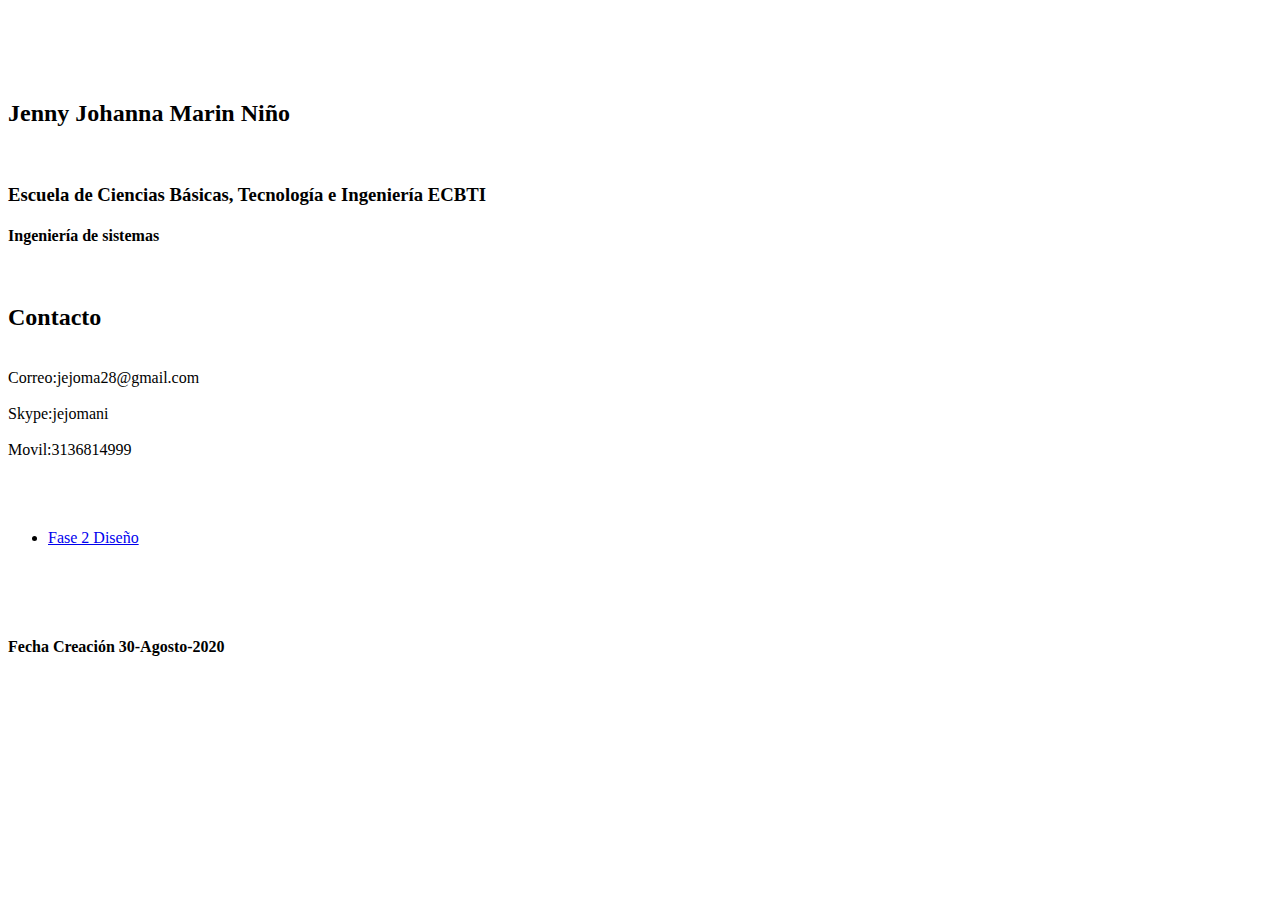
<file: Index.html>
<!DOCTYPE html>
<html lang="en">
	<head>
    	<meta charset="UTF-8">
    	<meta http-equiv="X-UA-Compatible" content="ie=edge">
    	<title>DiseñoWeb</title>
	</head>
 <body>
   <Header>
      <main>
         <div class="text">
            <h2>Jenny Johanna Marin Niño</h2>
            <h3>Escuela de Ciencias Básicas, Tecnología e Ingeniería ECBTI</h3>
			<h4>Ingeniería de sistemas</h4>
            <h2>Contacto</h2>
              <li>Correo:jejoma28@gmail.com</li>
              <li>Skype:jejomani</li>
               <li>Movil:3136814999</li>
            </div>
         </main>
     </Header>
	 <nav>
	  <ul class="menu">
		 <li><a href="planing.html">Fase 2 Diseño</li></a>
	  </ul>
     </nav>
     <footer>
         <div>
           <h4>Fecha Creación 30-Agosto-2020</h2> 
         </div>
      </footer>
    </div>
  </body>
</html>
</file>
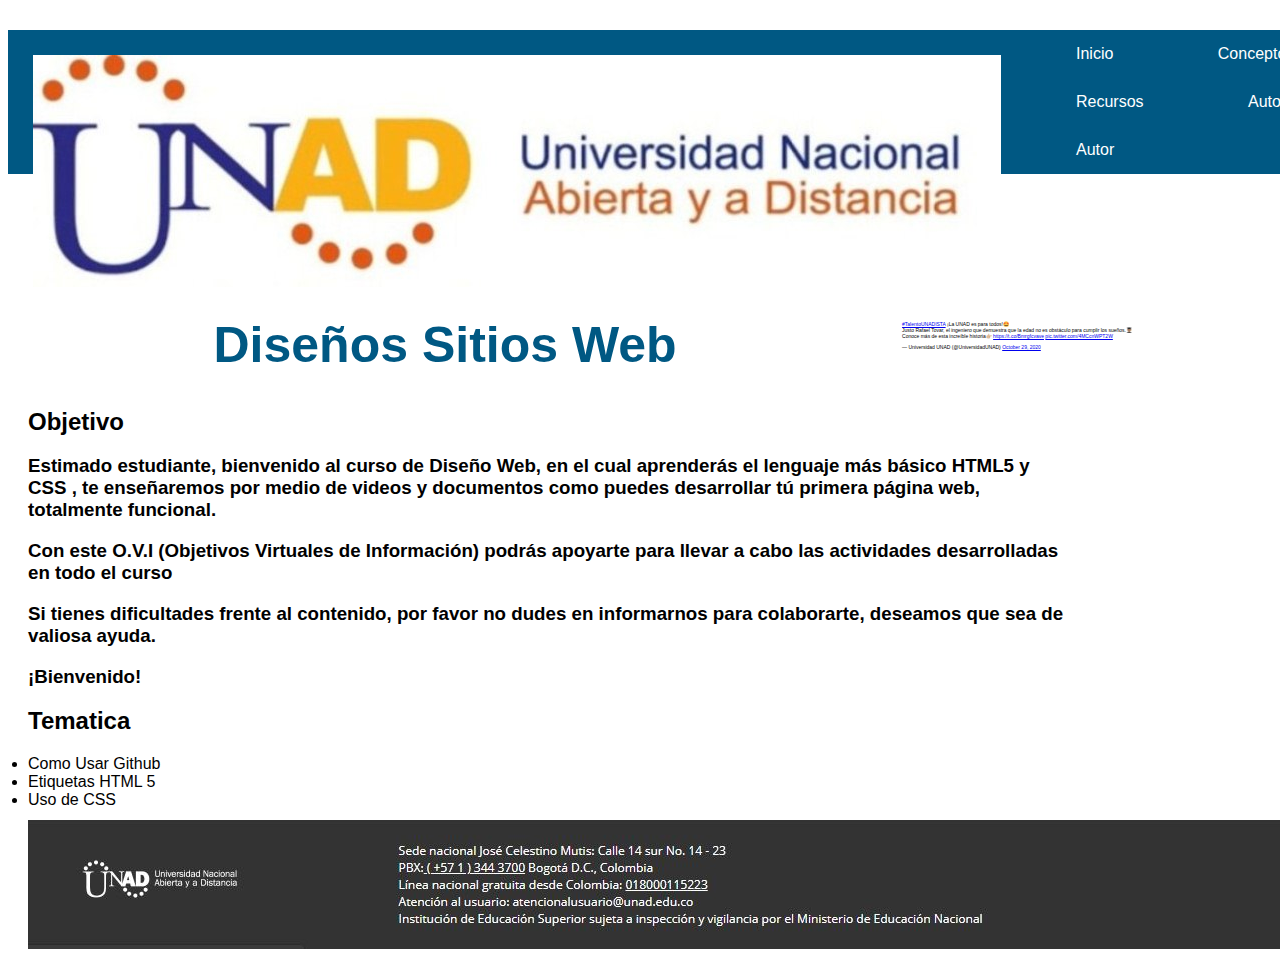
<file: index.html>
<!DOCTYPE html>
<html lang="es">
<head>
    <meta charset="UTF-8">
    <meta name="description" content="Actividad Curso Diseño">
    <meta name="keywords" content="HTML, CSS, Diseño Web">
    <meta name="author" content="Jenny Marin">
    <meta name="viewport" content="width=device-width, initial-scale=1.0">
    <title>OVI</title>
    <link rel="stylesheet" href="css/main.css">
</head>
<body>
    <div id="main-container"> 
        <header>
            <div id="logo"> 
                <a href="#"><img src="img/logo_unad.jpg"/> </a>
            </div>
            <nav class="navegacion">
                <ul class="menu">
                    <li><a href="inicio.html">Inicio</a></li>
                    <li><a href="conceptos.html">Conceptos</a>
                    <ul class="submenu">
                        <li><a href="conceptos2.html">Conceptos2</a></li>
                    </ul>
                    </li>
                    <li><a href="recursos.html">Recursos</a>
                    <ul class="submenu">
                        <li><a href="recursos2.html">Recursos2</a></li>
                    </ul>
                    </li>
                    <li><a href="autoevaluacion.html">Autoevaluación</a>
                    <ul class="submenu">
                        <li><a href="autoevaluacion2.html">Autoevaluación2</a></li>
                        <li><a href="EvaluacionSitio.html">Evaluación Sitio</a></li>
                    </ul>
                    </li>
                    <li><a href="autor.html">Autor</a>
                    <ul class="submenu">
                        <li><a href="planmejoramiento.html">Plan Mejoramiento</a></li> 
                    </ul>
                    </li>
                </ul>
            </nav>
            <aside>
                <blockquote class="twitter-tweet"><p lang="es" dir="ltr"><a href="https://twitter.com/hashtag/TalentoUNADISTA?src=hash&amp;ref_src=twsrc%5Etfw">#TalentoUNADISTA</a> ¡La UNAD es para todos!🤩<br>Justo Rafael Tovar, el ingeniero que demuestra que la edad no es obstáculo para cumplir los sueños.👨🏽‍🎓<br>Conoce más de esta increíble historia👉🏼 <a href="https://t.co/Bmrgfcvave">https://t.co/Bmrgfcvave</a> <a href="https://t.co/4MCcnWPT2W">pic.twitter.com/4MCcnWPT2W</a></p>&mdash; Universidad UNAD (@UniversidadUNAD) <a href="https://twitter.com/UniversidadUNAD/status/1321864398533787648?ref_src=twsrc%5Etfw">October 29, 2020</a></blockquote> <script async src="https://platform.twitter.com/widgets.js" charset="utf-8"></script>
            </aside>
            <main>
                <div class="text">
                    <h1>Diseños Sitios Web</h1>
                    <h2>Objetivo</h2>
                    <h3>Estimado estudiante, bienvenido al curso de Diseño Web, en el cual aprenderás el lenguaje más 
                        básico HTML5 y CSS , te enseñaremos por medio de videos y documentos como puedes desarrollar tú primera página web, 
                        totalmente funcional.
                        <p>
                         Con este O.V.I (Objetivos Virtuales de Información) podrás apoyarte para llevar a cabo las actividades desarrolladas en todo el curso   
                        </p>
                        <p>
                        Si tienes dificultades frente al contenido, por favor no dudes en informarnos para colaborarte, deseamos que sea de valiosa ayuda. 
                        </p>
                        <P>¡Bienvenido!</P>
                    </h3>
                    <h2>Tematica</h2>
                        <li>Como Usar Github</li>
                        <li>Etiquetas HTML 5</li>
                        <li>Uso de CSS</li>
                </div>
            </main>
        </header>
    </div>
    <footer>
        <div class="pie">
            <img src="img/piepag.jpg"/>
        </div>
    </footer>
</body>
</html>
</file>
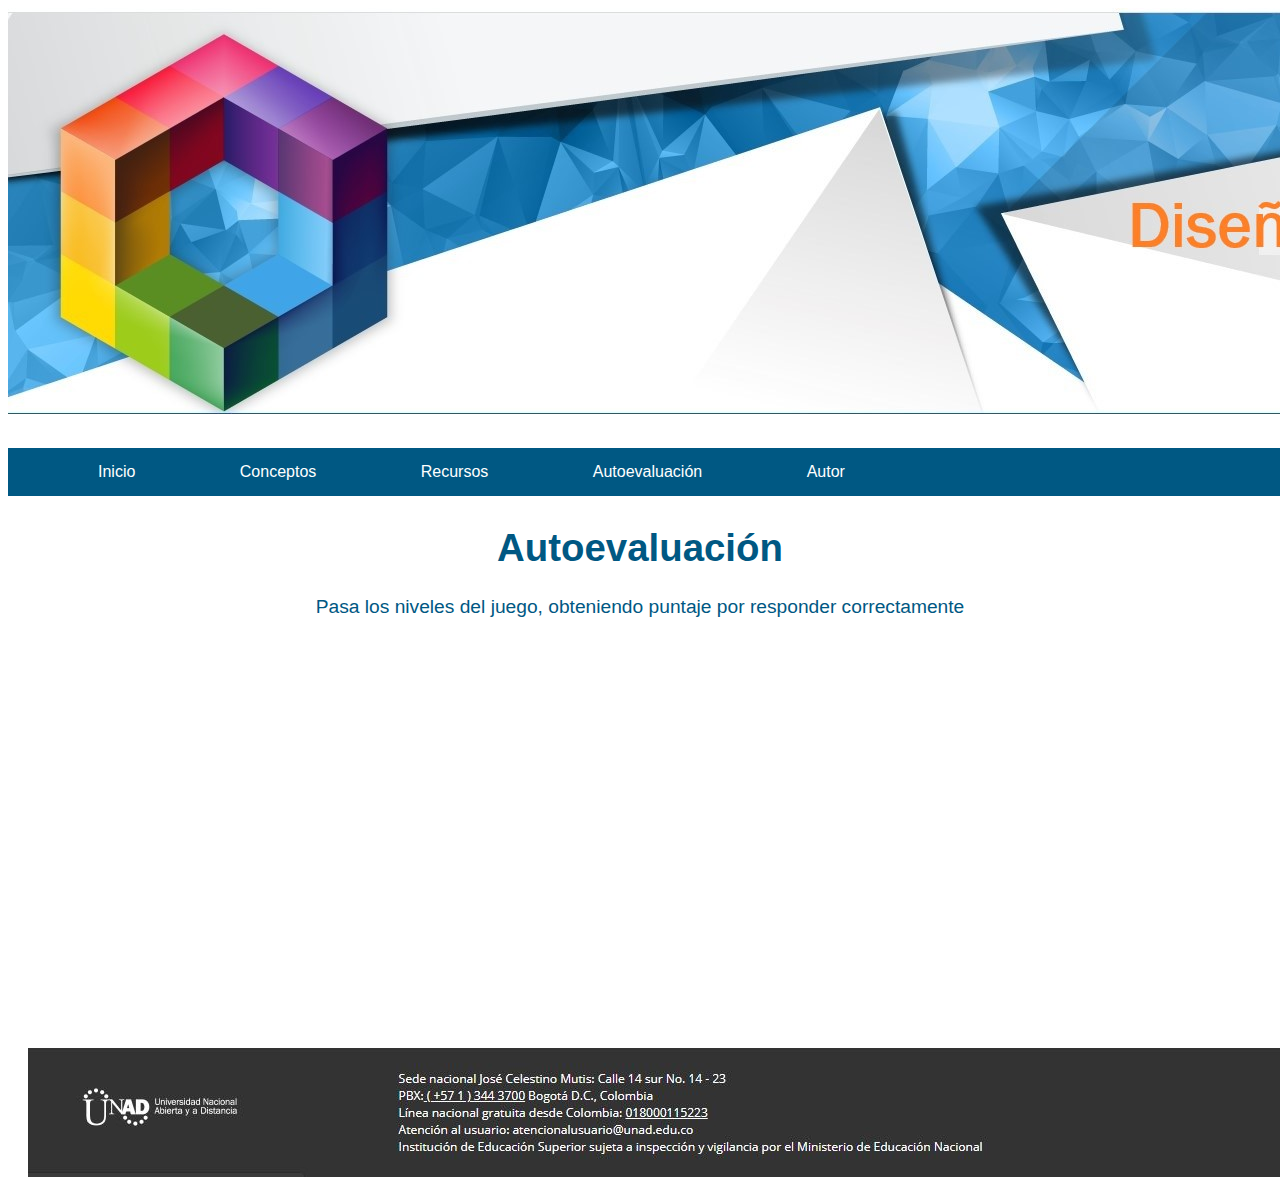
<file: autoevaluacion.html>
<!DOCTYPE html>
<html lang="en">
    <head>
        <meta charset="UTF-8">
        <meta name="description" content="Actividad Curso Diseño">
        <meta name="keywords" content="HTML, CSS, Diseño Web">
        <meta name="author" content="Jenny Marin">
        <meta name="viewport" content="width=device-width, initial-scale=1.0">
        <title>OVI</title>
        <link rel="stylesheet" href="css/main.css">
    </head>
<body>
    <header>
        <div class="fond"> 
            <a href="#"><img src="img/Imagen.jpg"/> </a>
        </div>
        <nav class="navegacion">
            <ul class="menu">
                <li><a href="inicio.html">Inicio</a></li>
                <li><a href="conceptos.html">Conceptos</a>
                <ul class="submenu">
                    <li><a href="conceptos2.html">Conceptos2</a></li>
                </ul>
                </li>
                <li><a href="recursos.html">Recursos</a>
                <ul class="submenu">
                    <li><a href="recursos2.html">Recursos2</a></li>
                </ul>
                </li>
                <li><a href="autoevaluacion.html">Autoevaluación</a>
                <ul class="submenu">
                    <li><a href="autoevaluacion2.html">Autoevaluación2</a></li>
                    <li><a href="EvaluacionSitio.html">Evaluación Sitio</a></li>
                </ul> 
                </li>
                <li><a href="autor.html">Autor</a>
                    <ul class="submenu">
                        <li><a href="planmejoramiento.html">Plan Mejoramiento</a></li> 
                    </ul>
                </li>
            </ul>
        </nav>
    <div class="titulo"> 
        <h1 > Autoevaluación </h1> 
        <p>Pasa los niveles del juego, obteniendo puntaje por responder correctamente</p>
   </div>
   <div class="container-wrapper-genially" style="position: relative; min-height: 400px; max-width: 100%;">
    <video class="loader-genially" autoplay="autoplay" loop="loop" playsinline="playsInline" muted="muted" style="position: absolute;top: 45%;left: 50%;transform: translate(-50%, -50%);width: 80px;height: 80px;margin-bottom: 10%">
        <source src="https://static.genial.ly/resources/panel-loader-low.mp4" type="video/mp4" />Your browser does not support the video tag.</video>
        <div id="5fc08697b9cafd0d13a0ddc6" class="genially-embed" style="margin: 0px auto; position: relative; height: auto; width: 100%;">
        </div>
    </div>
    <script>(function (d) { var js, id = "genially-embed-js", ref = d.getElementsByTagName("script")[0]; if (d.getElementById(id)) { return; } js = d.createElement("script"); js.id = id; js.async = true; js.src = "https://view.genial.ly/static/embed/embed.js"; ref.parentNode.insertBefore(js, ref); }(document));</script>
   </header>
   <footer>
    <div class="pie">
        <img src="img/piepag.jpg"/>
    </div>
</footer>
</body>
</html>
</file>
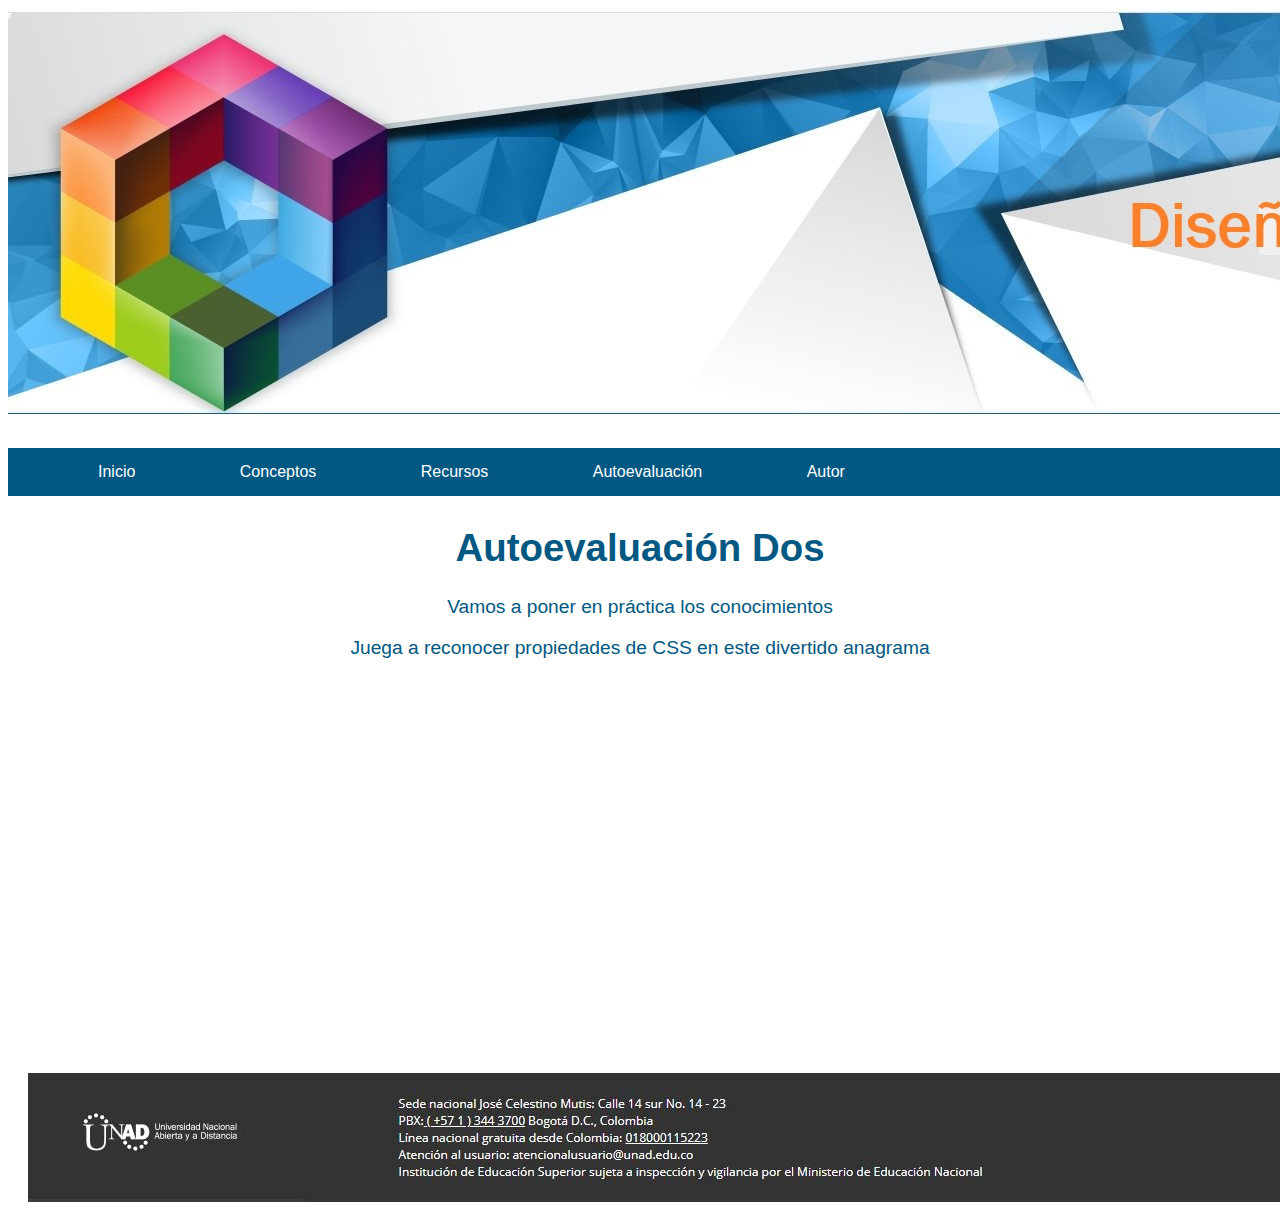
<file: autoevaluacion2.html>
<!DOCTYPE html>
<html lang="en">
    <head>
        <meta charset="UTF-8">
        <meta name="description" content="Actividad Curso Diseño">
        <meta name="keywords" content="HTML, CSS, Diseño Web">
        <meta name="author" content="Jenny Marin">
        <meta name="viewport" content="width=device-width, initial-scale=1.0">
        <title>OVI</title>
        <link rel="stylesheet" href="css/main.css">
    </head>
<body>
    <header>
        <div class="fond"> 
            <a href="#"><img src="img/Imagen.jpg"/> </a>
        </div>
        <nav class="navegacion">
            <ul class="menu">
                <li><a href="inicio.html">Inicio</a></li>
                <li><a href="conceptos.html">Conceptos</a>
                <ul class="submenu">
                    <li><a href="conceptos2.html">Conceptos2</a></li>
                </ul>
                </li>
                <li><a href="recursos.html">Recursos</a>
                <ul class="submenu">
                    <li><a href="recursos2.html">Recursos2</a></li>
                </ul>
                </li>
                <li><a href="autoevaluacion.html">Autoevaluación</a>
                <ul class="submenu">
                    <li><a href="autoevaluacion2.html">Autoevaluación2</a></li>
                    <li><a href="EvaluacionSitio.html">Evaluación Sitio</a></li>
                </ul>
                </li>
                <li><a href="autor.html">Autor</a>
                    <ul class="submenu">
                        <li><a href="planmejoramiento.html">Plan Mejoramiento</a></li> 
                    </ul>
                </li>
            </ul>
        </nav>
    <div class="titulo"> 
        <h1 > Autoevaluación Dos </h1> 
        <p>Vamos a poner en práctica los conocimientos</p>
        <p>Juega a reconocer propiedades de CSS en este divertido anagrama</p>
   </div>
   </header>
   <div class = "play">
   <iframe src="https://wordwall.net/es/embed/b47ce821804449968383ded35eb68fef?themeId=3&templateId=38" width="500" height="380" frameborder="0" allowfullscreen></iframe>
   </div>
   <footer>
    <div class="pie">
        <img src="img/piepag.jpg"/>
    </div>
</footer>
</body>
</html>
</file>
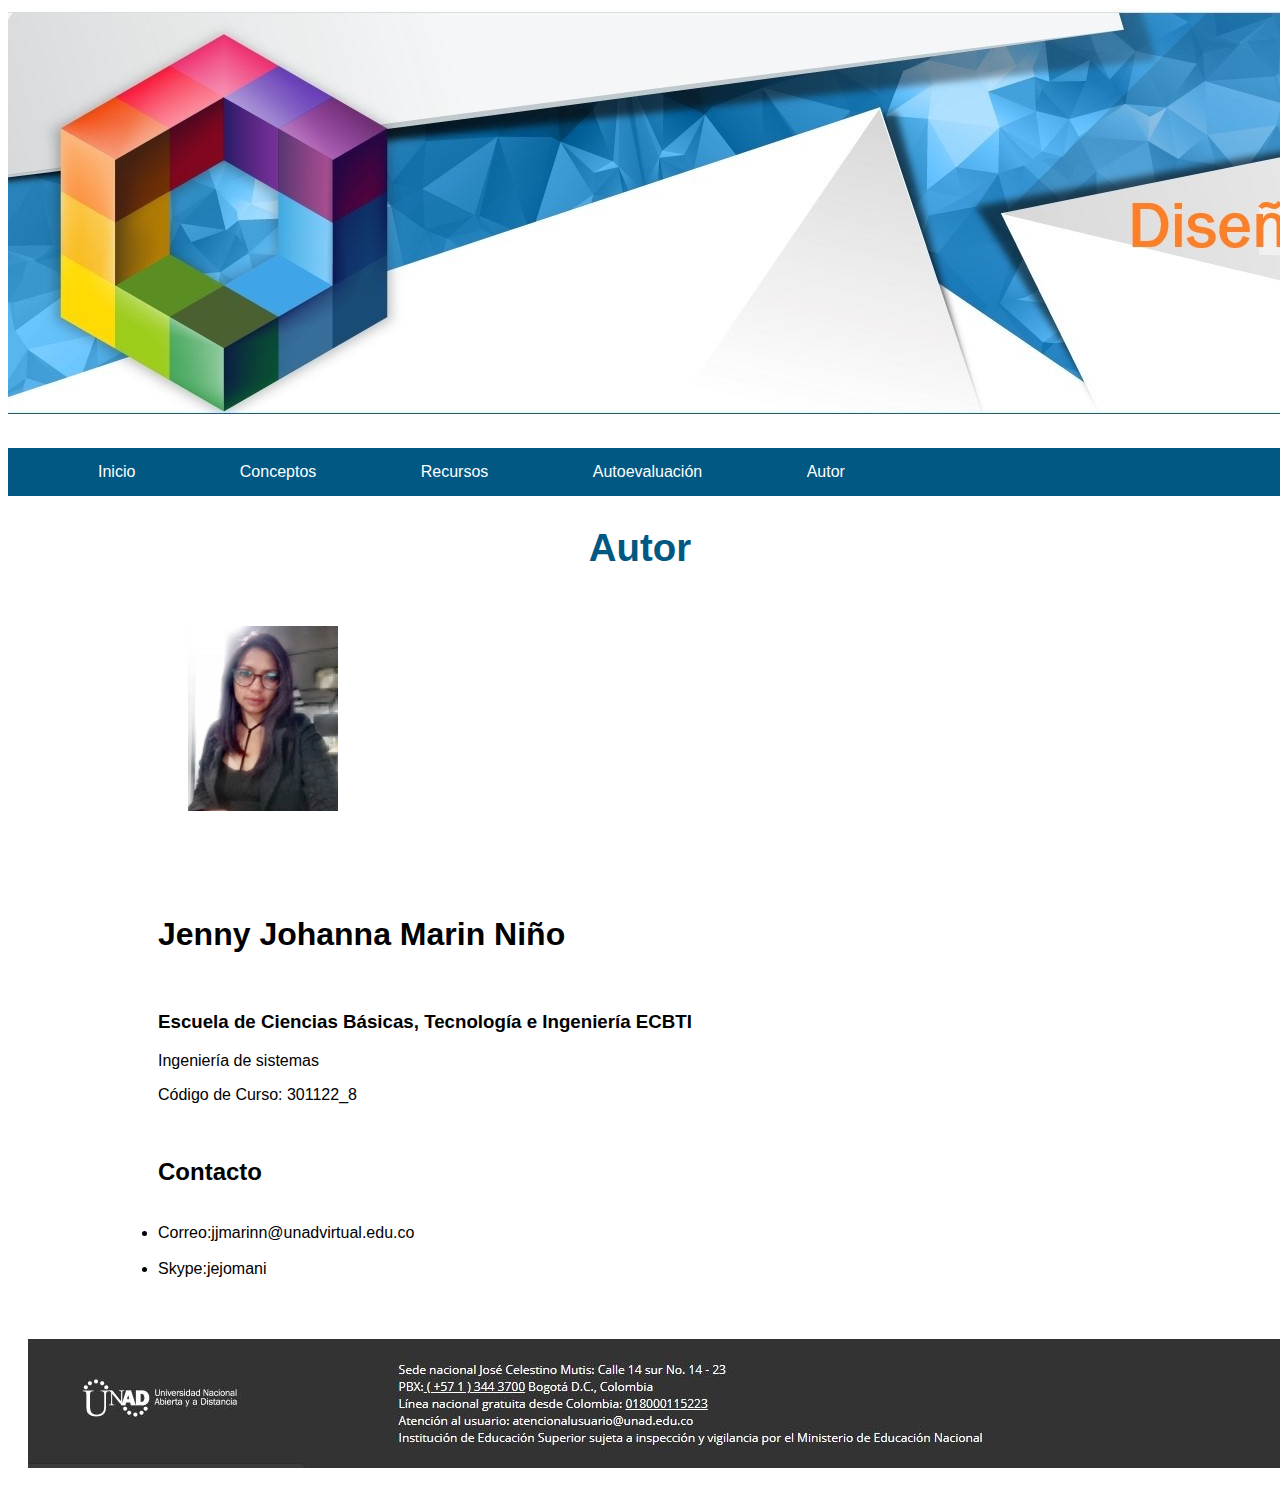
<file: autor.html>
<!DOCTYPE html>
<html lang="en">
<head>
    <meta charset="UTF-8">
    <meta name="description" content="Actividad Curso Diseño">
    <meta name="keywords" content="HTML, CSS, Diseño Web">
    <meta name="author" content="Jenny Marin">
    <meta name="viewport" content="width=device-width, initial-scale=1.0">
    <title>OVI</title>
    <link rel="stylesheet" href="css/main.css">
</head>
<body>
    <header>
        <div class="fond"> 
            <a href="#"><img src="img/Imagen.jpg"/> </a>
        </div>
        <nav class="navegacion">
            <ul class="menu">
                <li><a href="inicio.html">Inicio</a></li>
                <li><a href="conceptos.html">Conceptos</a>
                <ul class="submenu">
                    <li><a href="conceptos2.html">Conceptos2</a></li>
                </ul>
                </li>
                <li><a href="recursos.html">Recursos</a>
                <ul class="submenu">
                    <li><a href="recursos2.html">Recursos2</a></li>
                </ul>
                </li>
                <li><a href="autoevaluacion.html">Autoevaluación</a>
                <ul class="submenu">
                    <li><a href="autoevaluacion2.html">Autoevaluación2</a></li>
                    <li><a href="EvaluacionSitio.html">Evaluación Sitio</a></li>
                </ul>
                </li>
                <li><a href="autor.html">Autor</a>
                    <ul class="submenu">
                        <li><a href="planmejoramiento.html">Plan Mejoramiento</a></li> 
                    </ul>
                </li>
            </ul>
        </nav>
        <div class="titulo"> 
            <h1 >Autor</h1> 
       </div>
        <div class="aut">
        <a href="#"></a><img style="width: 150px;height:185px ;" src="img/JM.png"></a>
        </div>
        <div class="datos">
            <h1>Jenny Johanna Marin Niño</h1>
            <h3>Escuela de Ciencias Básicas, Tecnología e Ingeniería ECBTI</h3>
            <p>Ingeniería de sistemas</p>
            <p>Código de Curso: 301122_8</p>
            <h2>Contacto</h2>
                <li>Correo:jjmarinn@unadvirtual.edu.co</li>
                <li>Skype:jejomani</li>
        </div>
    </header>
    <footer>
        <div class="pie">
            <img src="img/piepag.jpg"/>
        </div>
    </footer>
</body>
</html>
</file>
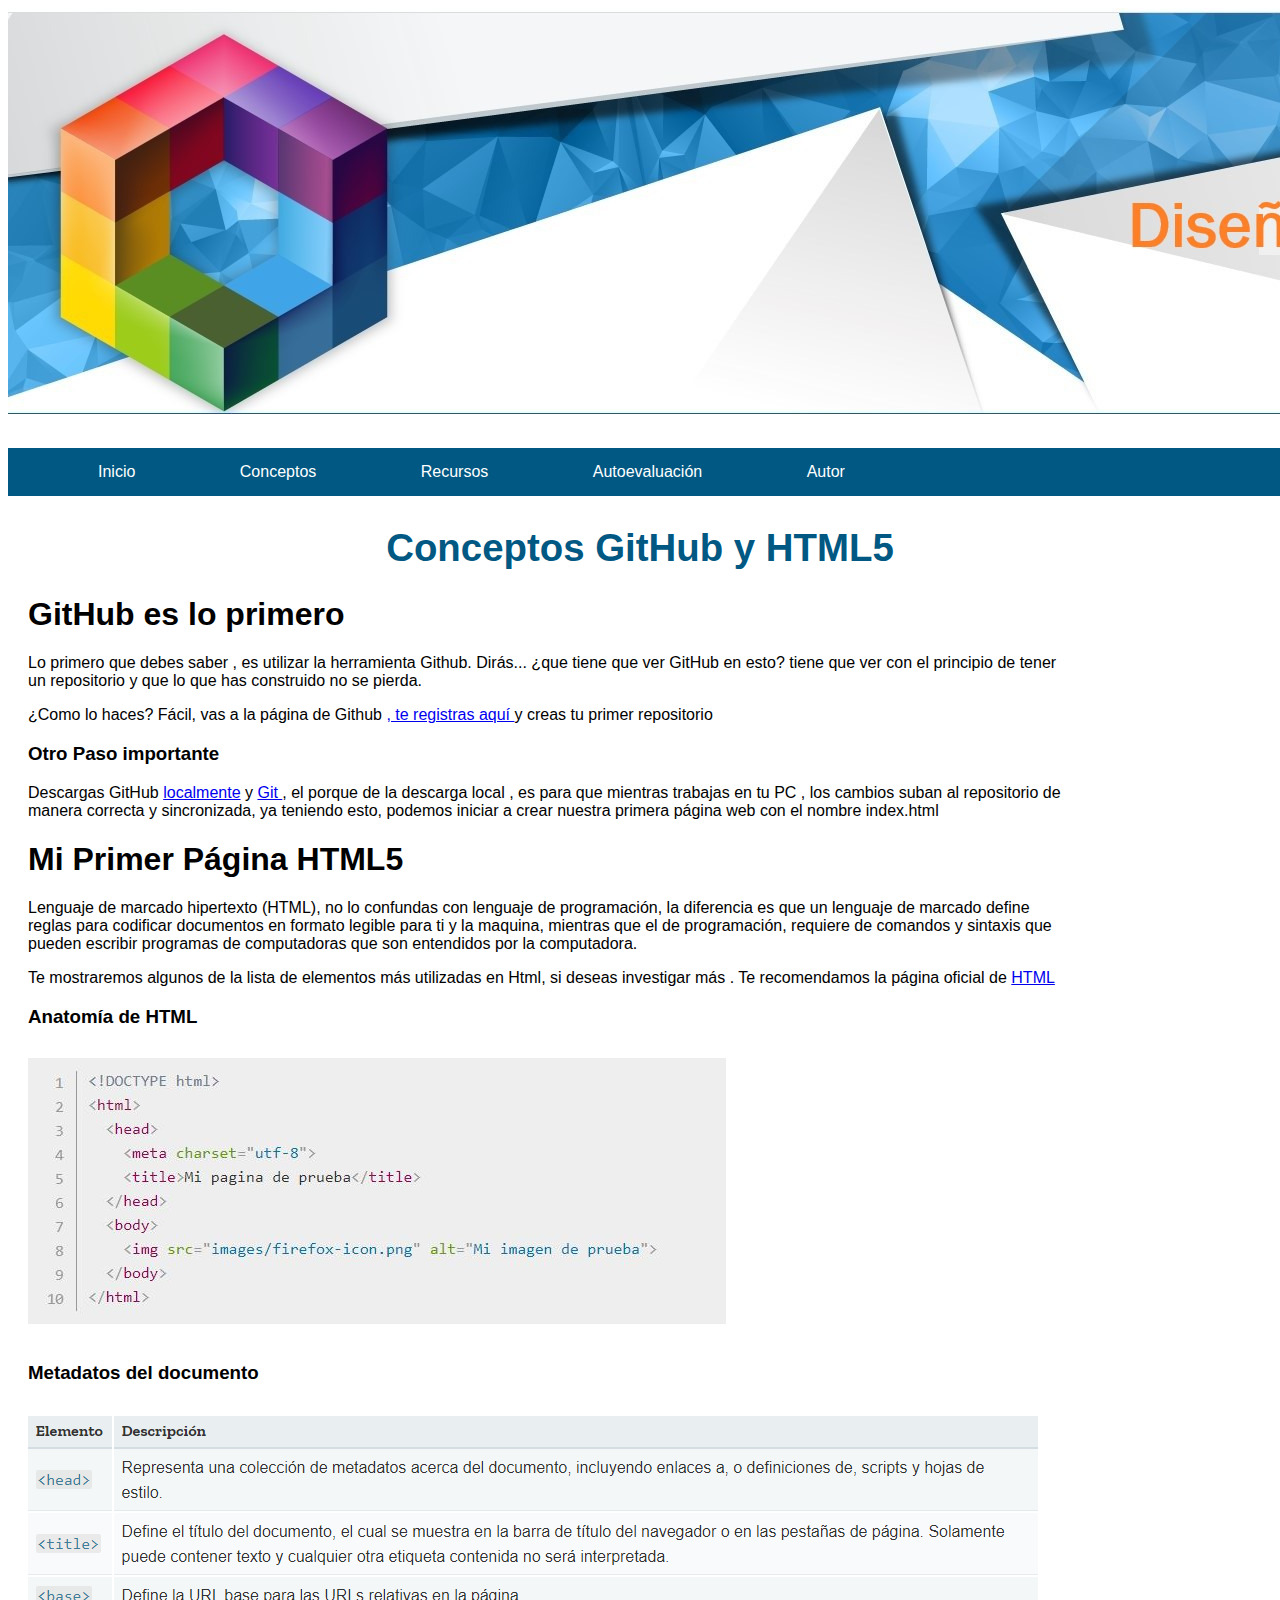
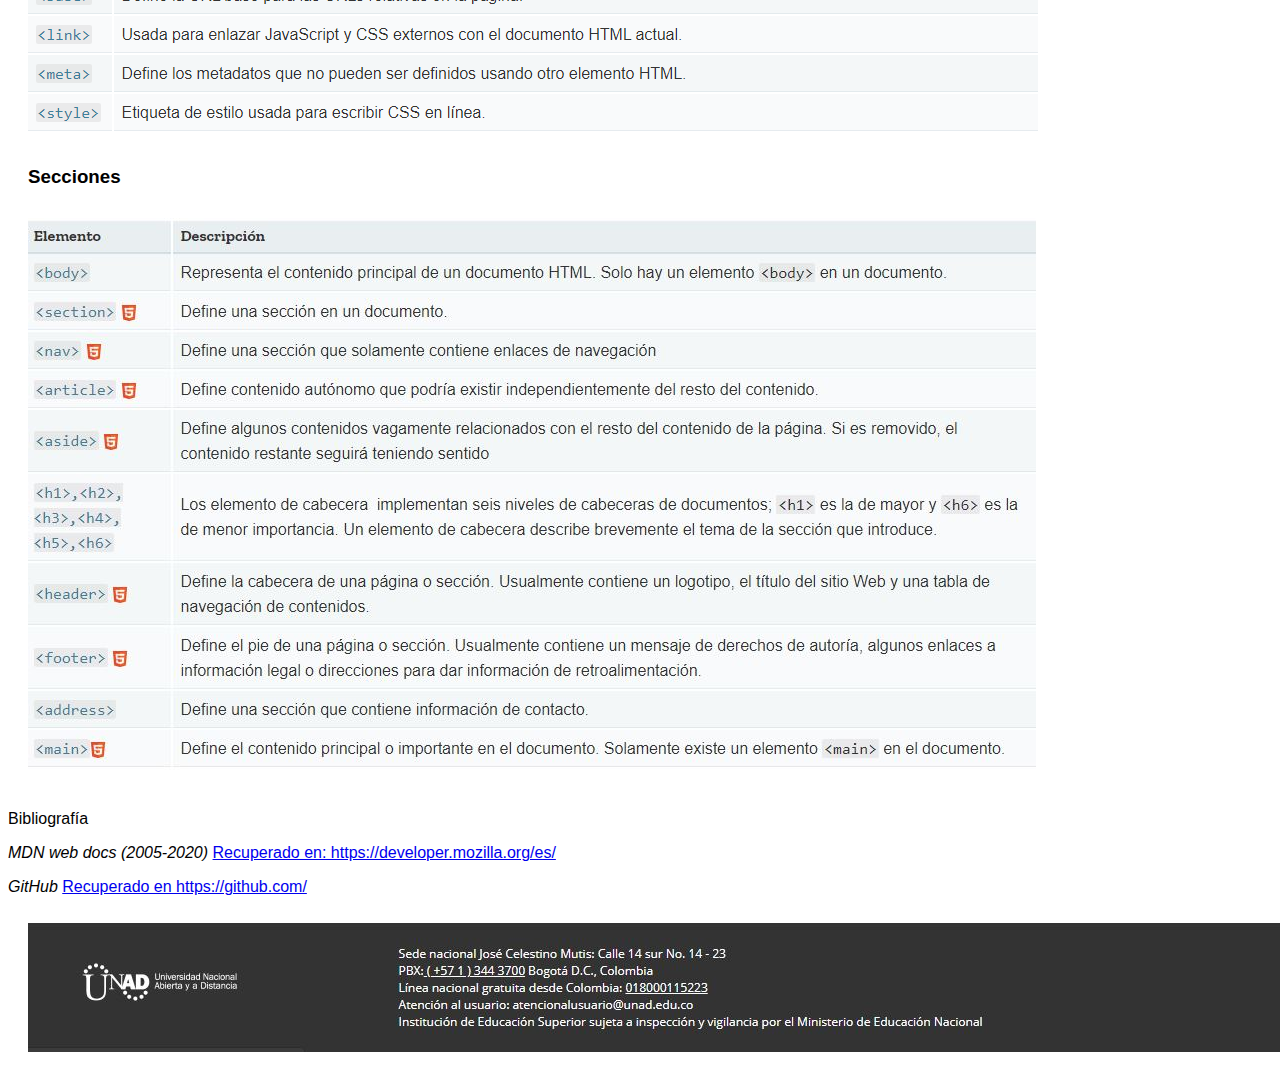
<file: conceptos.html>
<!DOCTYPE html>
<html lang="en">
<head>
    <meta charset="UTF-8">
    <meta name="description" content="Actividad Curso Diseño">
    <meta name="keywords" content="HTML, CSS, Diseño Web">
    <meta name="author" content="Jenny Marin">
    <meta name="viewport" content="width=device-width, initial-scale=1.0">
    <title>OVI</title>
    <link rel="stylesheet" href="css/main.css">
</head>
    <body>
        <header>
            <div class="fond"> 
                <a href="#"><img src="img/Imagen.jpg"/> </a>
            </div>
            <nav class="navegacion">
                <ul class="menu">
                    <li><a href="inicio.html">Inicio</a></li>
                    <li><a href="conceptos.html">Conceptos</a>
                    <ul class="submenu">
                        <li><a href="conceptos2.html">Conceptos2</a></li>
                    </ul>
                    </li>
                    <li><a href="recursos.html">Recursos</a>
                    <ul class="submenu">
                        <li><a href="recursos2.html">Recursos2</a></li>
                    </ul>
                    </li>
                    <li><a href="autoevaluacion.html">Autoevaluación</a>
                    <ul class="submenu">
                        <li><a href="autoevaluacion2.html">Autoevaluación2</a></li>
                        <li><a href="EvaluacionSitio.html">Evaluación Sitio</a></li>
                    </ul>
                    </li>
                    <li><a href="autor.html">Autor</a>
                        <ul class="submenu">
                            <li><a href="planmejoramiento.html">Plan Mejoramiento</a></li> 
                        </ul>
                    </li>
                </ul>
            </nav>
        <div class="titulo"> 
            <h1 > Conceptos GitHub y HTML5 </h1> 
       </div>
        <section>
            <h1>GitHub es lo primero</h1>
            <p>Lo primero que debes saber , es utilizar la herramienta Github. Dirás... ¿que tiene que ver GitHub en esto?
                tiene que ver con el principio de tener un repositorio y que lo que has construido no se pierda.
            </p>
            <p>¿Como lo haces? Fácil, vas a la página de Github <a href="https://github.com/">, te registras aquí </a> y creas tu primer repositorio</p>
            <h3>Otro Paso importante</h3>
            <p>Descargas GitHub <a href="https://desktop.github.com/">localmente</a> y <a href="https://git-scm.com/"> Git </a>
            , el porque de la descarga local , es para que mientras trabajas en tu PC , los cambios suban al repositorio de manera correcta y sincronizada,
        ya teniendo esto, podemos iniciar a crear nuestra primera página web con el nombre index.html</p>
        </section>
        <section>
          <h1>Mi Primer Página HTML5</h1>
            <p>Lenguaje de marcado hipertexto (HTML), no lo confundas con lenguaje de programación, la diferencia es que un lenguaje de marcado 
                define reglas para codificar documentos en formato legible para ti y la maquina, mientras que el de programación, 
            requiere de comandos y sintaxis que pueden escribir programas de computadoras que son entendidos por la computadora. </p>
            <p>Te mostraremos algunos de la lista de elementos más utilizadas en Html, si deseas investigar más . 
                Te recomendamos la página oficial de <a href="https://developer.mozilla.org/es/docs/HTML/HTML5/HTML5_lista_elementos">HTML</a> 
            </p>
            <h3>Anatomía de HTML</h3>
            <div class="image">
                <img src="img/anatomy.jpg"/>
            </div>
            <h3>Metadatos del documento</h3>
            <div class="image">
             <img src="img/metadat.jpg"/>
            </div>
            <h3>Secciones</h3>
            <div class="image">
                <img src="img/seccion.jpg"/>
            </div>
        </section>
        <footer>
           <p>Bibliografía</p> 
           <p><em>MDN web docs (2005-2020)</em>
               <a href="https://developer.mozilla.org/es/">Recuperado en: https://developer.mozilla.org/es/  </a>
           </p>
           <p><em>GitHub</em> 
                <a href="https://github.com/">Recuperado en https://github.com/</a>
           </p>
        </footer>
        </header>
        <footer>
            <div class="pie">
                <img src="img/piepag.jpg"/>
            </div>
        </footer>
    </body>
</html>
</file>
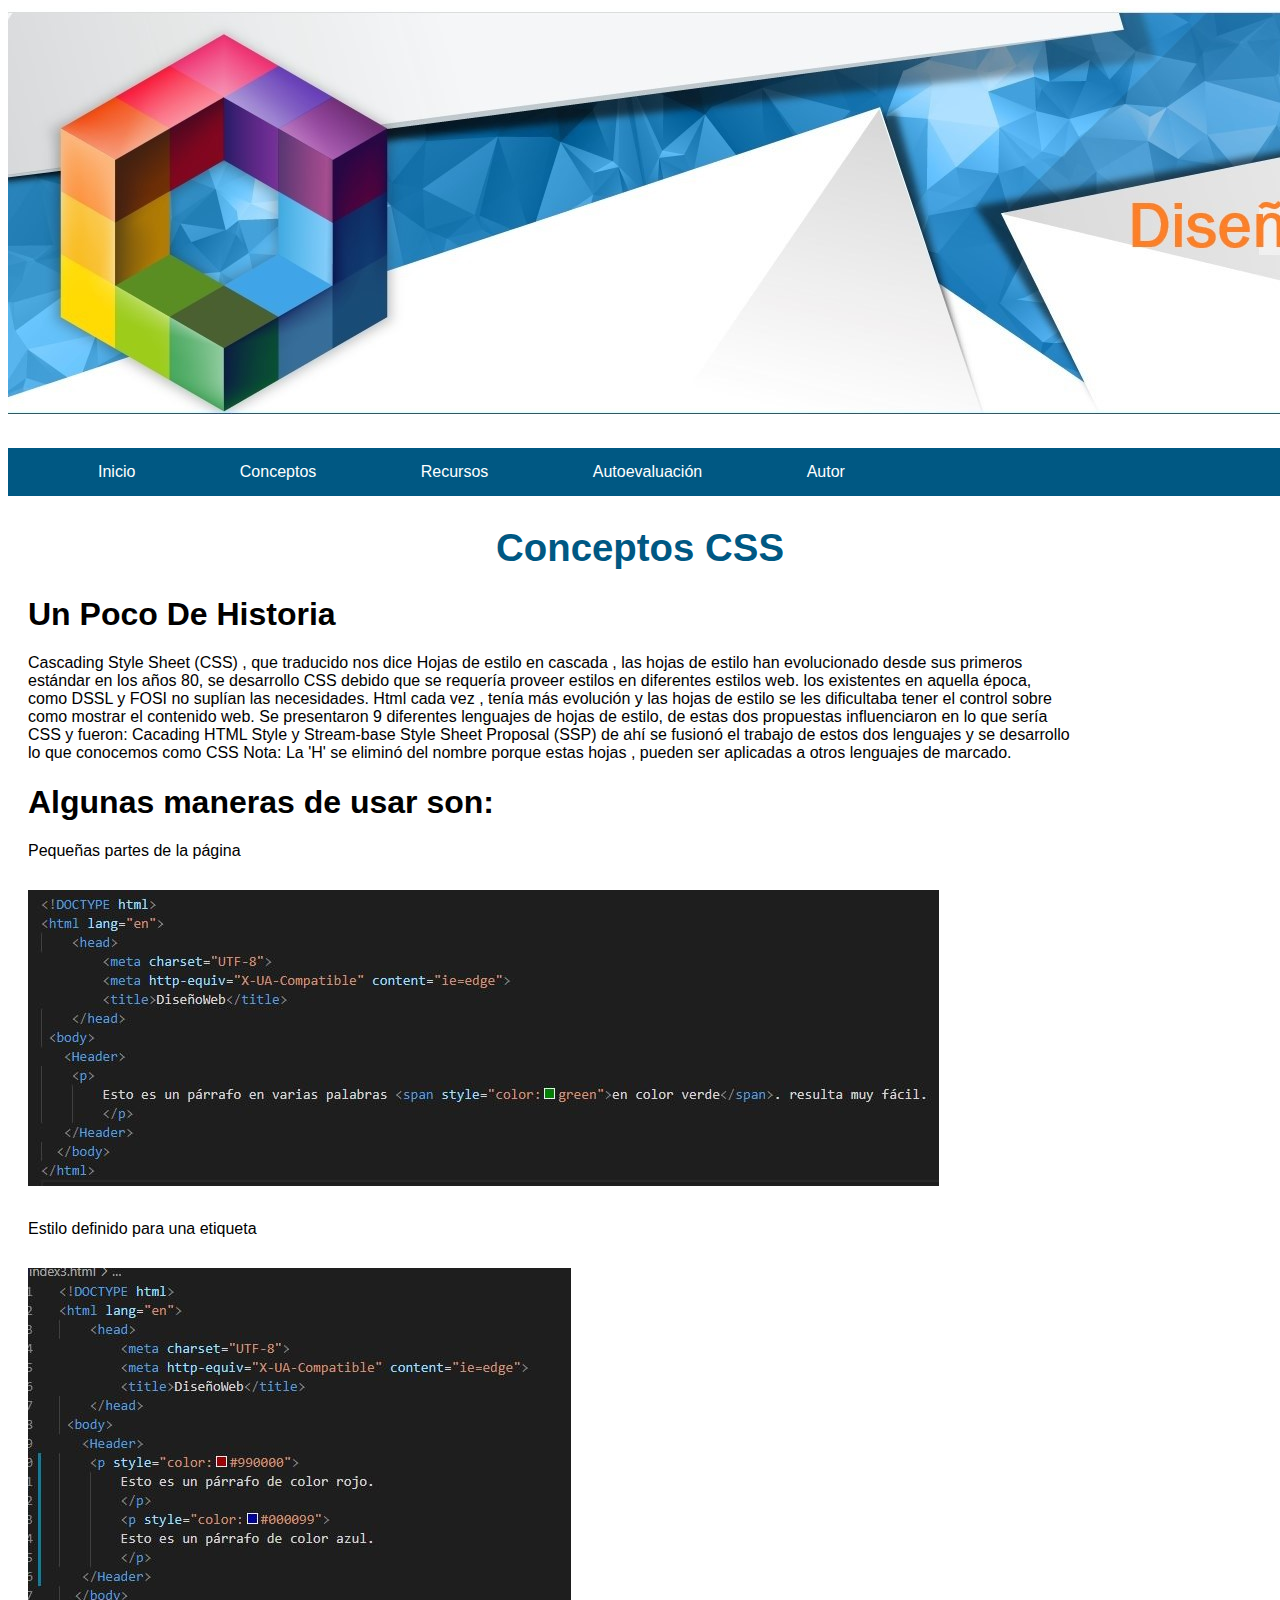
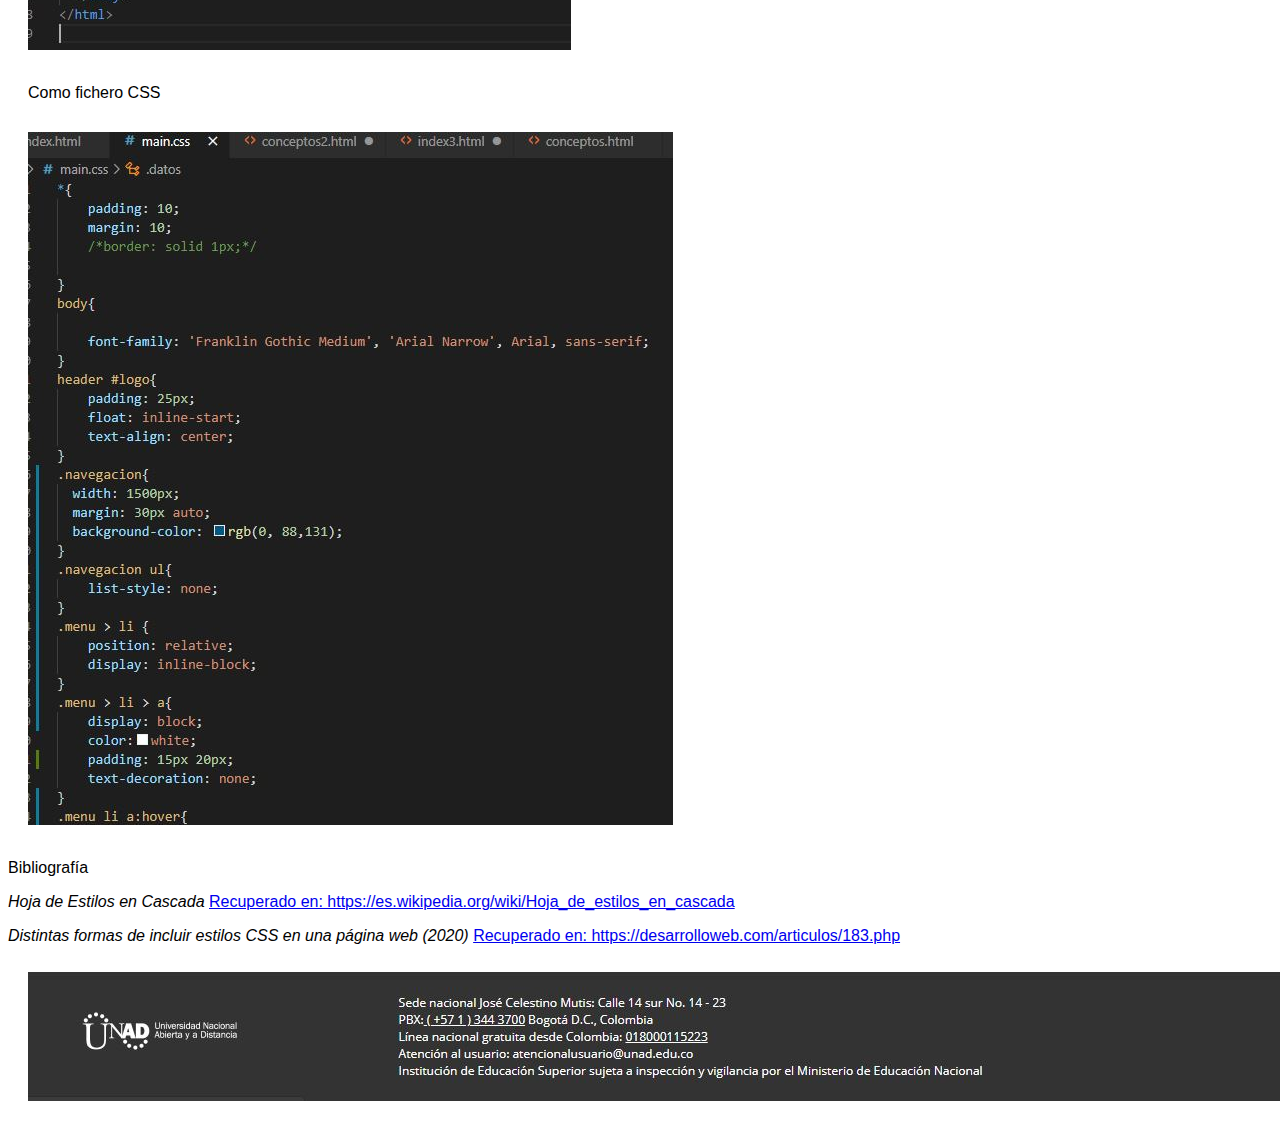
<file: conceptos2.html>
<!DOCTYPE html>
<html lang="en">
    <head>
        <meta charset="UTF-8">
        <meta name="description" content="Actividad Curso Diseño">
        <meta name="keywords" content="HTML, CSS, Diseño Web">
        <meta name="author" content="Jenny Marin">
        <meta name="viewport" content="width=device-width, initial-scale=1.0">
        <title>OVI</title>
        <link rel="stylesheet" href="css/main.css">
    </head>
<body>
    <header>
        <div class="fond"> 
            <a href="#"><img src="img/Imagen.jpg"/> </a>
        </div>
        <nav class="navegacion">
            <ul class="menu">
                <li><a href="inicio.html">Inicio</a></li>
                <li><a href="conceptos.html">Conceptos</a>
                <ul class="submenu">
                    <li><a href="conceptos2.html">Conceptos2</a></li>
                </ul>
                </li>
                <li><a href="recursos.html">Recursos</a>
                <ul class="submenu">
                    <li><a href="recursos2.html">Recursos2</a></li>
                </ul>
                </li>
                <li><a href="autoevaluacion.html">Autoevaluación</a>
                <ul class="submenu">
                    <li><a href="autoevaluacion2.html">Autoevaluación2</a></li>
                    <li><a href="EvaluacionSitio.html">Evaluación Sitio</a></li>
                </ul>
                </li>
                <li><a href="autor.html">Autor</a>
                    <ul class="submenu">
                        <li><a href="planmejoramiento.html">Plan Mejoramiento</a></li> 
                    </ul>
                </li>
            </ul>
        </nav>
    <div class="titulo"> 
        <h1 > Conceptos CSS </h1> 
   </div>
   <section>
    <h1>Un Poco De Historia</h1>
    <p>Cascading Style Sheet (CSS) , que traducido nos dice Hojas de estilo en cascada , las hojas de estilo han evolucionado desde sus primeros estándar
        en los años 80, se desarrollo CSS debido que se requería proveer estilos en diferentes estilos web. los existentes en aquella época, como DSSL y FOSI 
        no suplían las necesidades.
        Html cada vez , tenía más evolución y las hojas de estilo se les dificultaba tener el control sobre como mostrar el contenido web.
        Se presentaron 9 diferentes lenguajes de hojas de estilo, de estas dos propuestas influenciaron en lo que sería CSS y fueron: Cacading HTML Style y Stream-base Style Sheet Proposal (SSP) 
        de ahí se fusionó el trabajo de estos dos lenguajes y se desarrollo lo que conocemos como CSS 
        Nota: La 'H' se eliminó del nombre porque estas hojas , pueden ser aplicadas a otros lenguajes de marcado. 
    </p>
    <h1>Algunas maneras de usar son: </h1>
    <p>Pequeñas partes de la página</p>
        <div class="image">
            <img src="img/CCS1.jpg"/>
        </div>
    <p>Estilo definido para una etiqueta</p>
    <div class="image">
        <img src="img/CCS2.jpg"/>
    </div>
    <p>Como fichero CSS </p>
    <div class="image">
        <img src="img/CCS3.jpg"/>
    </div>
   </section>
   <footer>
    <p>Bibliografía</p> 
    <p><em>Hoja de Estilos en Cascada</em>
        <a href="https://es.wikipedia.org/wiki/Hoja_de_estilos_en_cascada">Recuperado en: https://es.wikipedia.org/wiki/Hoja_de_estilos_en_cascada  </a>
    </p>
    <p><em>Distintas formas de incluir estilos CSS en una página web (2020)</em>
        <a href="https://desarrolloweb.com/articulos/183.php">Recuperado en: https://desarrolloweb.com/articulos/183.php  </a>
    </p>
   </footer>
   </header>
   <footer>
    <div class="pie">
        <img src="img/piepag.jpg"/>
    </div>
</footer>
</body>
</html>
</file>
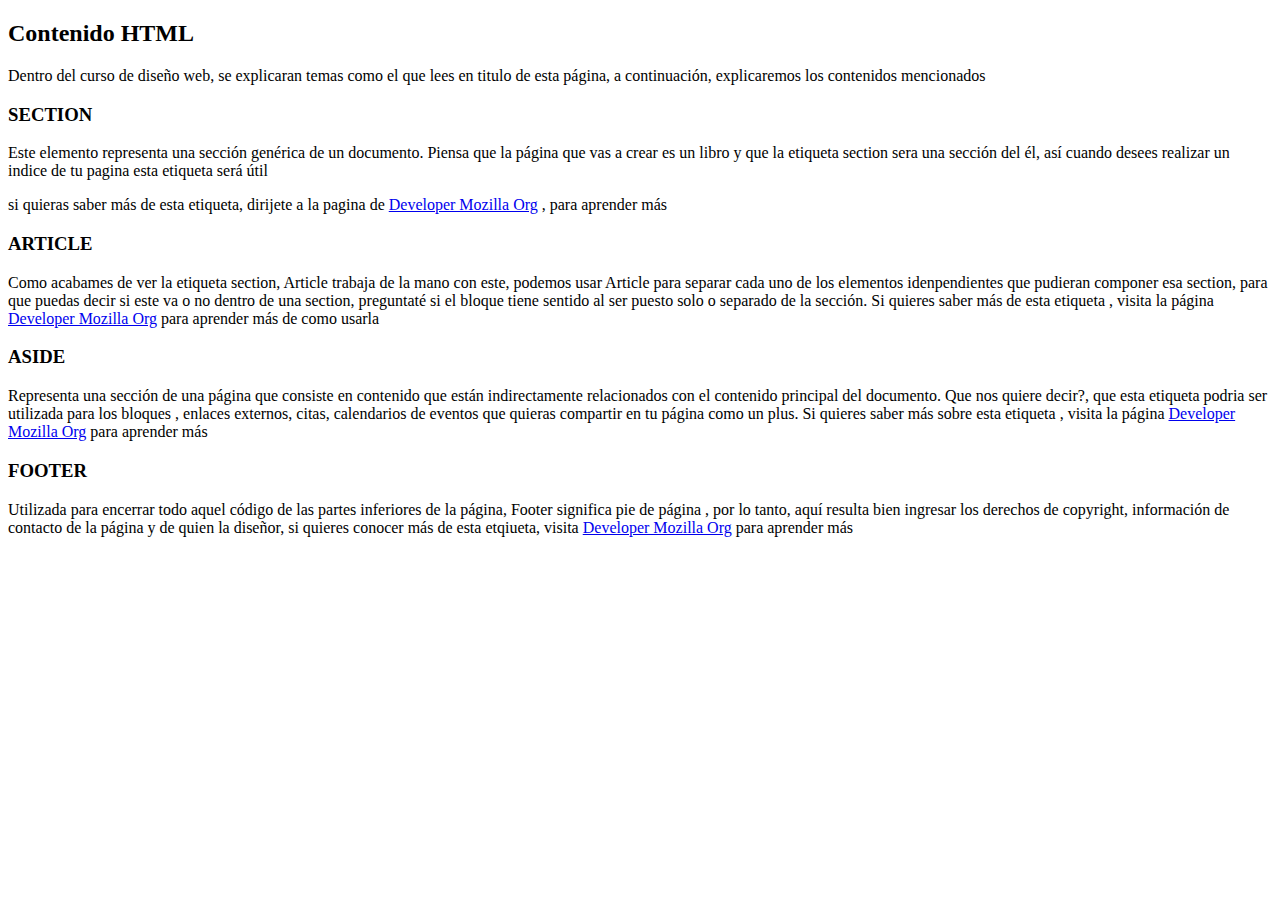
<file: contenido.html>
<!DOCTYPE html>
<html lang="es">
    <head>
        <meta charset="utf-8">
        <title>Contenido</title>
    </head>
    <body>
        <section>
            <h2>Contenido HTML</h2>
                <p>Dentro del curso de diseño web, se explicaran temas como el que lees en titulo de esta página, a continuación, explicaremos los contenidos mencionados </p>
            <h3>SECTION</h3>
                <p>Este elemento representa una sección genérica de un documento. Piensa que la página que vas a crear es un libro y que la etiqueta section sera una sección del él, así cuando desees realizar un indice de tu pagina esta etiqueta será útil</p>
                <p>si quieras saber más de esta etiqueta, dirijete a la pagina de <a href="https://developer.mozilla.org/es/docs/Web/HTML/Elemento/section">Developer Mozilla Org</a> , para aprender más</p>
            <h3>ARTICLE</h3>
                <p>Como acabames de ver la etiqueta section, Article trabaja de la mano con este, podemos usar Article para separar cada uno de los elementos idenpendientes que 
                pudieran componer esa section, para que puedas decir si este va o no dentro de una section, preguntaté si el bloque tiene sentido
                al ser puesto solo o separado de la sección. Si quieres saber más de esta etiqueta , visita la página <a href="https://developer.mozilla.org/es/docs/Web/HTML/Elemento/article">Developer Mozilla Org</a>
                para aprender más de como usarla</p>
            <h3>ASIDE</h3>
                <P>Representa una sección de una página que consiste en contenido que están indirectamente relacionados con el contenido principal del documento. Que nos quiere decir?, que esta etiqueta podria ser utilizada 
                para los bloques , enlaces externos, citas, calendarios de eventos que quieras compartir en tu página como un plus. Si quieres saber más sobre esta etiqueta , visita la página <a href="https://developer.mozilla.org/es/docs/Web/HTML/Elemento/aside">Developer Mozilla Org</a> para aprender más </P>  
            <h3>FOOTER</h3>
                <p>Utilizada para encerrar todo aquel código de las partes inferiores de la página, Footer significa pie de página , por lo tanto, aquí resulta bien ingresar los derechos de copyright, información de contacto de la página y de quien la diseñor, si quieres conocer más de esta etqiueta, visita <a href="https://developer.mozilla.org/es/docs/Web/HTML/Elemento/footer">Developer Mozilla Org</a> para aprender más </p>
        </section>
    </body>
</html>
</file>
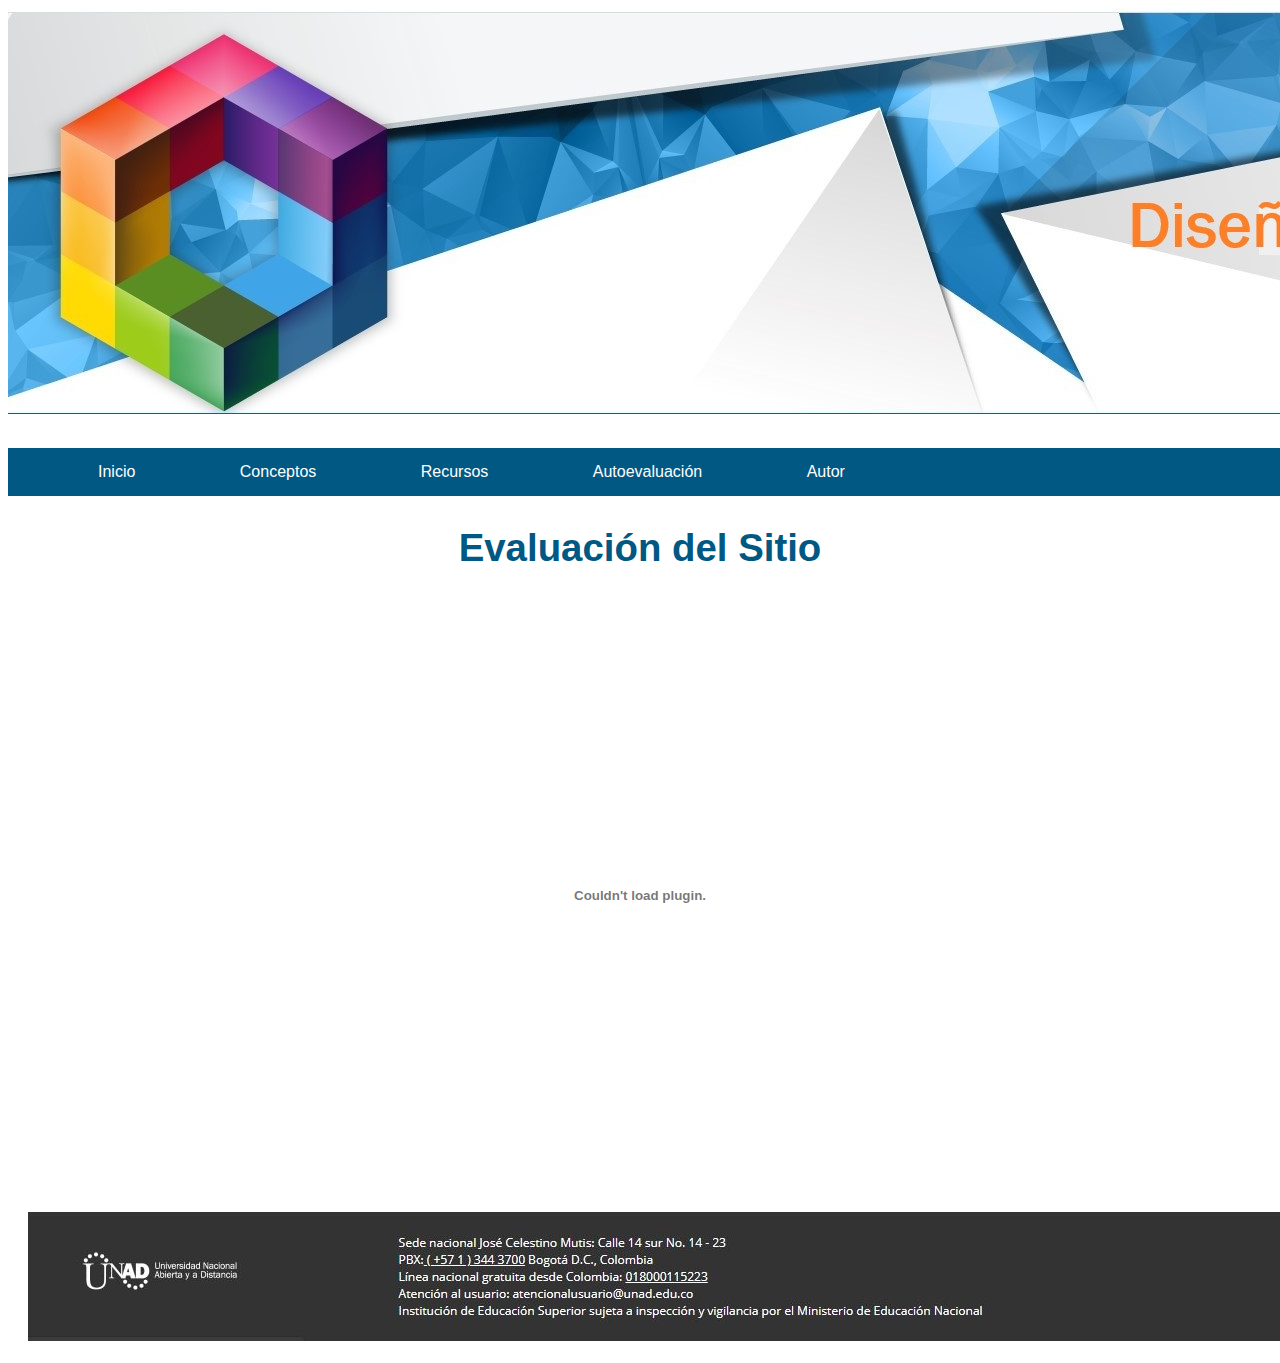
<file: EvaluacionSitio.html>
<!DOCTYPE html>
<html lang="en">
    <meta charset="UTF-8">
    <meta name="description" content="Actividad Curso Diseño">
    <meta name="keywords" content="HTML, CSS, Diseño Web">
    <meta name="author" content="Jenny Marin">
    <meta name="viewport" content="width=device-width, initial-scale=1.0">
    <title>OVI</title>
    <link rel="stylesheet" href="css/main.css">
    </head>
<body>
    <header>
        <div class="fond"> 
            <a href="#"><img src="img/Imagen.jpg"/> </a>
        </div>
        <nav class="navegacion">
            <ul class="menu">
                <li><a href="inicio.html">Inicio</a></li>
                <li><a href="conceptos.html">Conceptos</a>
                <ul class="submenu">
                    <li><a href="conceptos2.html">Conceptos2</a></li>
                </ul>
                </li>
                <li><a href="recursos.html">Recursos</a>
                <ul class="submenu">
                    <li><a href="recursos2.html">Recursos2</a></li>
                </ul>
                </li>
                <li><a href="autoevaluacion.html">Autoevaluación</a>
                <ul class="submenu">
                    <li><a href="autoevaluacion2.html">Autoevaluación2</a></li>
                    <li><a href="EvaluacionSitio.html">Evaluación Sitio</a></li>
                </ul>
                </li>
                <li><a href="autor.html">Autor</a>
                    <ul class="submenu">
                        <li><a href="planmejoramiento.html">Plan Mejoramiento</a></li> 
                    </ul>
                </li>
            </ul>
        </nav>
    <div class="titulo"> 
        <h1 > Evaluación del Sitio </h1> 
        <embed src="docs/Matriz-EvalSite.pdf" type="application/pdf" width="100%" height="600px" />
   </div>
   </header>
   <footer>
    <div class="pie">
        <img src="img/piepag.jpg"/>
    </div>
</footer>
</body>
</html>
</file>
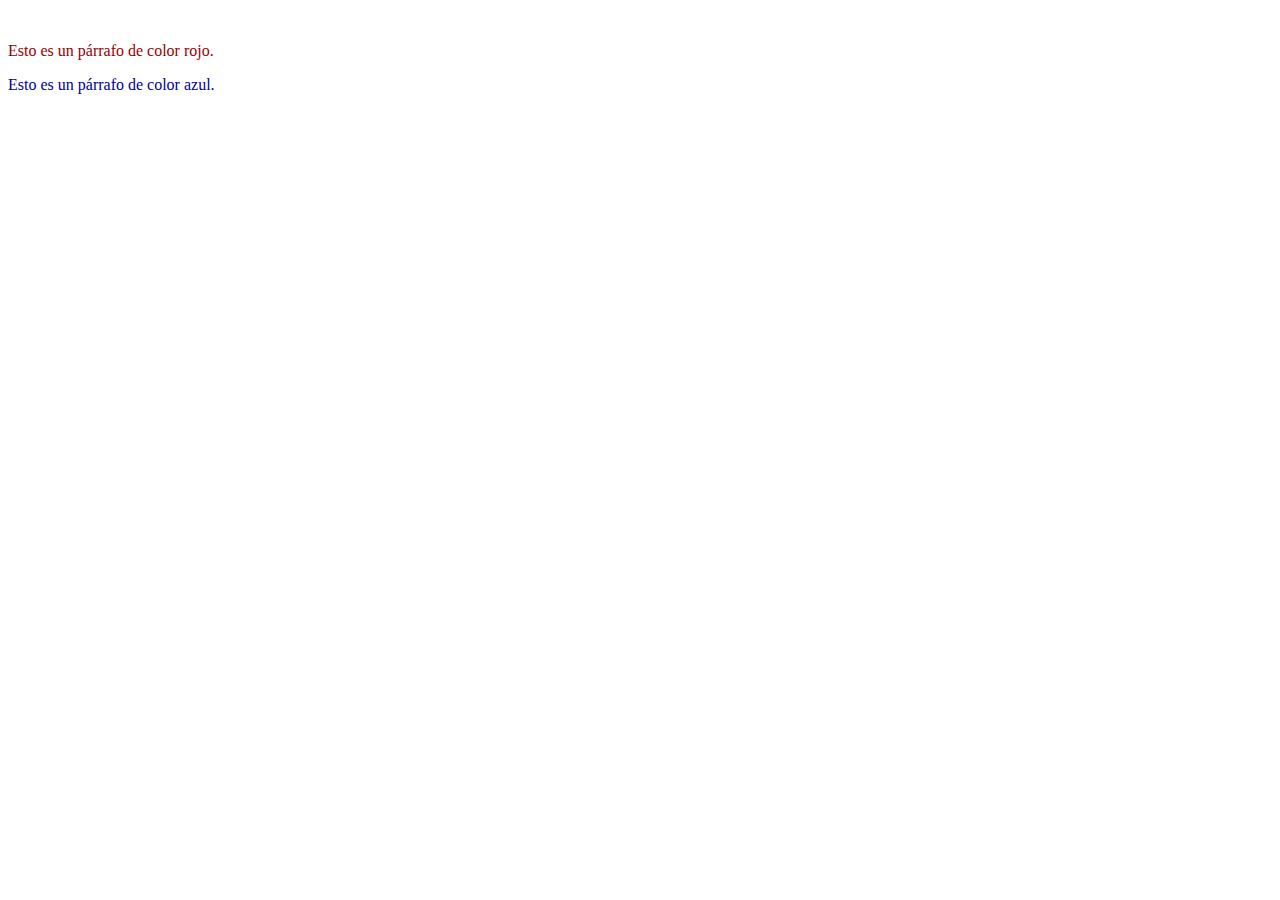
<file: index3.html>
<!DOCTYPE html>
<html lang="en">
	<head>
    	<meta charset="UTF-8">
    	<meta http-equiv="X-UA-Compatible" content="ie=edge">
    	<title>DiseñoWeb</title>
	</head>
 <body>
   <Header>
	<p style="color:#990000">
		Esto es un párrafo de color rojo.
		</p> 
		<p style="color:#000099">
		Esto es un párrafo de color azul.
		</p>
   </Header>
  </body>
</html>
</file>
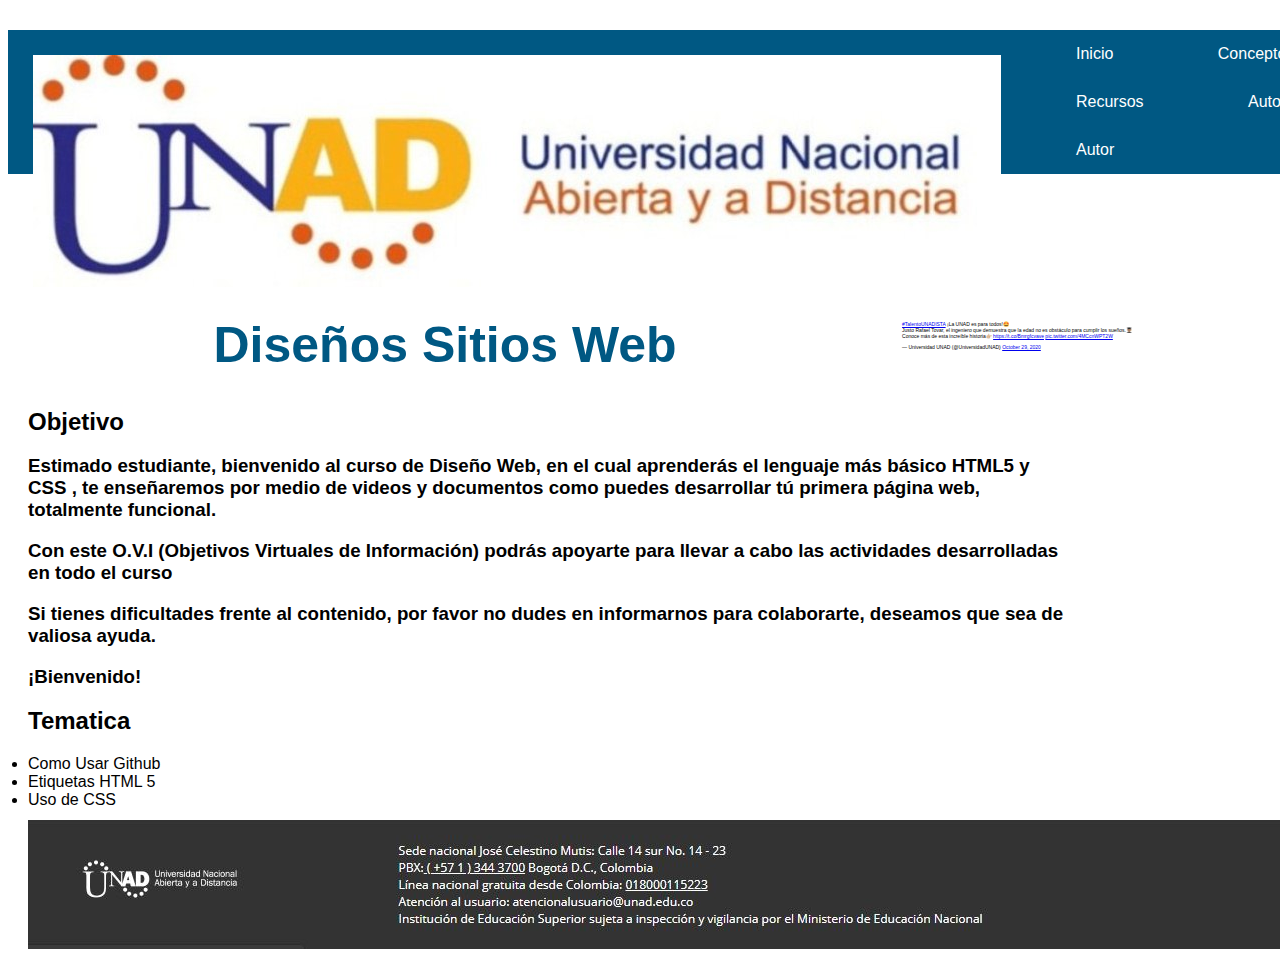
<file: inicio.html>
<!DOCTYPE html>
<html lang="en">
<head>
    <meta charset="UTF-8">
    <meta name="description" content="Actividad Curso Diseño">
    <meta name="keywords" content="HTML, CSS, Diseño Web">
    <meta name="author" content="Jenny Marin">
    <meta name="viewport" content="width=device-width, initial-scale=1.0">
    <title>OVI</title>
    <link rel="stylesheet" href="css/main.css">
</head>
<body>
    <div id="main-container"> 
        <header>
            <div id="logo"> 
                <a href="#"><img src="img/logo_unad.jpg"/> </a>
            </div>
            <nav class="navegacion">
                <ul class="menu">
                    <li><a href="inicio.html">Inicio</a></li>
                    <li><a href="conceptos.html">Conceptos</a>
                    <ul class="submenu">
                        <li><a href="conceptos2.html">Conceptos2</a></li>
                    </ul>
                    </li>
                    <li><a href="recursos.html">Recursos</a>
                    <ul class="submenu">
                        <li><a href="recursos2.html">Recursos2</a></li>
                    </ul>
                    </li>
                    <li><a href="autoevaluacion.html">Autoevaluación</a>
                    <ul class="submenu">
                        <li><a href="autoevaluacion2.html">Autoevaluación2</a></li>
                        <li><a href="EvaluacionSitio.html">Evaluación Sitio</a></li>
                    </ul>
                    </li>
                    <li><a href="autor.html">Autor</a>
                    <ul class="submenu">
                        <li><a href="planmejoramiento.html">Plan Mejoramiento</a></li> 
                    </ul>
                    </li>
                </ul>
            </nav>
            <aside>
                <blockquote class="twitter-tweet"><p lang="es" dir="ltr"><a href="https://twitter.com/hashtag/TalentoUNADISTA?src=hash&amp;ref_src=twsrc%5Etfw">#TalentoUNADISTA</a> ¡La UNAD es para todos!🤩<br>Justo Rafael Tovar, el ingeniero que demuestra que la edad no es obstáculo para cumplir los sueños.👨🏽‍🎓<br>Conoce más de esta increíble historia👉🏼 <a href="https://t.co/Bmrgfcvave">https://t.co/Bmrgfcvave</a> <a href="https://t.co/4MCcnWPT2W">pic.twitter.com/4MCcnWPT2W</a></p>&mdash; Universidad UNAD (@UniversidadUNAD) <a href="https://twitter.com/UniversidadUNAD/status/1321864398533787648?ref_src=twsrc%5Etfw">October 29, 2020</a></blockquote> <script async src="https://platform.twitter.com/widgets.js" charset="utf-8"></script>
            </aside>
            <main>
                <div class="text">
                    <h1>Diseños Sitios Web</h1>
                    <h2>Objetivo</h2>
                    <h3>Estimado estudiante, bienvenido al curso de Diseño Web, en el cual aprenderás el lenguaje más 
                        básico HTML5 y CSS , te enseñaremos por medio de videos y documentos como puedes desarrollar tú primera página web, 
                        totalmente funcional.
                        <p>
                         Con este O.V.I (Objetivos Virtuales de Información) podrás apoyarte para llevar a cabo las actividades desarrolladas en todo el curso   
                        </p>
                        <p>
                        Si tienes dificultades frente al contenido, por favor no dudes en informarnos para colaborarte, deseamos que sea de valiosa ayuda. 
                        </p>
                        <P>¡Bienvenido!</P>
                    </h3>
                    <h2>Tematica</h2>
                        <li>Como Usar Github</li>
                        <li>Etiquetas HTML 5</li>
                        <li>Uso de CSS</li>
                </div>
            </main>
        </header>
    </div>
    <footer>
        <div class="pie">
            <img src="img/piepag.jpg"/>
        </div>
    </footer>
</body>
</html>
</file>
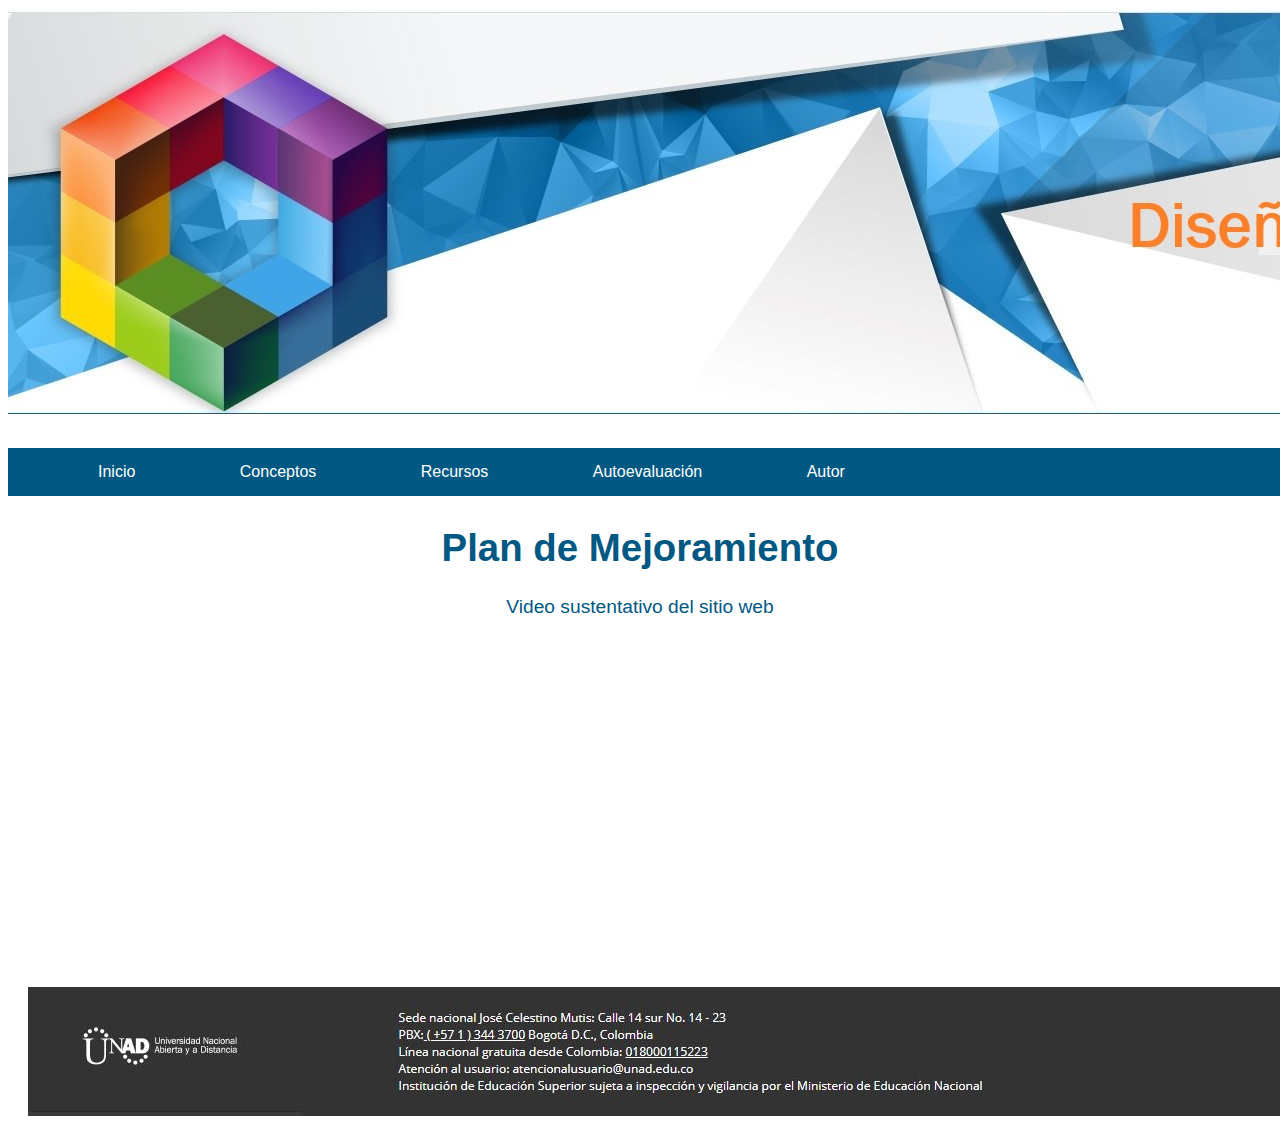
<file: planmejoramiento.html>
<!DOCTYPE html>
<html lang="en">
    <head>
        <meta charset="UTF-8">
        <meta name="description" content="Actividad Curso Diseño">
        <meta name="keywords" content="HTML, CSS, Diseño Web">
        <meta name="author" content="Jenny Marin">
        <meta name="viewport" content="width=device-width, initial-scale=1.0">
        <title>OVI</title>
        <link rel="stylesheet" href="css/main.css">
    </head>
<body>
    <header>
        <div class="fond"> 
            <a href="#"><img src="img/Imagen.jpg"/> </a>
        </div>
        <nav class="navegacion">
            <ul class="menu">
                <li><a href="inicio.html">Inicio</a></li>
                <li><a href="conceptos.html">Conceptos</a>
                <ul class="submenu">
                    <li><a href="conceptos2.html">Conceptos2</a></li>
                </ul>
                </li>
                <li><a href="recursos.html">Recursos</a>
                <ul class="submenu">
                    <li><a href="recursos2.html">Recursos2</a></li>
                </ul>
                </li>
                <li><a href="autoevaluacion.html">Autoevaluación</a>
                <ul class="submenu">
                    <li><a href="autoevaluacion2.html">Autoevaluación2</a></li>
                    <li><a href="EvaluacionSitio.html">Evaluación Sitio</a></li>
                </ul>
                </li>
                <li><a href="autor.html">Autor</a>
                    <ul class="submenu">
                        <li><a href="planmejoramiento.html">Plan Mejoramiento</a></li> 
                    </ul>
                </li>
            </ul>
        </nav>
    <div class="titulo"> 
        <h1 > Plan de Mejoramiento </h1> 
        <p>Video sustentativo del sitio web </p>
   </div>
   </header>
   <section class="video">
   <iframe width="560" height="315" src="https://www.youtube.com/embed/HyE4nq1dHik" frameborder="0" allow="accelerometer; autoplay; clipboard-write; encrypted-media; gyroscope; picture-in-picture" allowfullscreen></iframe>
   </section>
   <footer>
    <div class="pie">
        <img src="img/piepag.jpg"/>
    </div>
</footer>
</body>
</html>
</file>
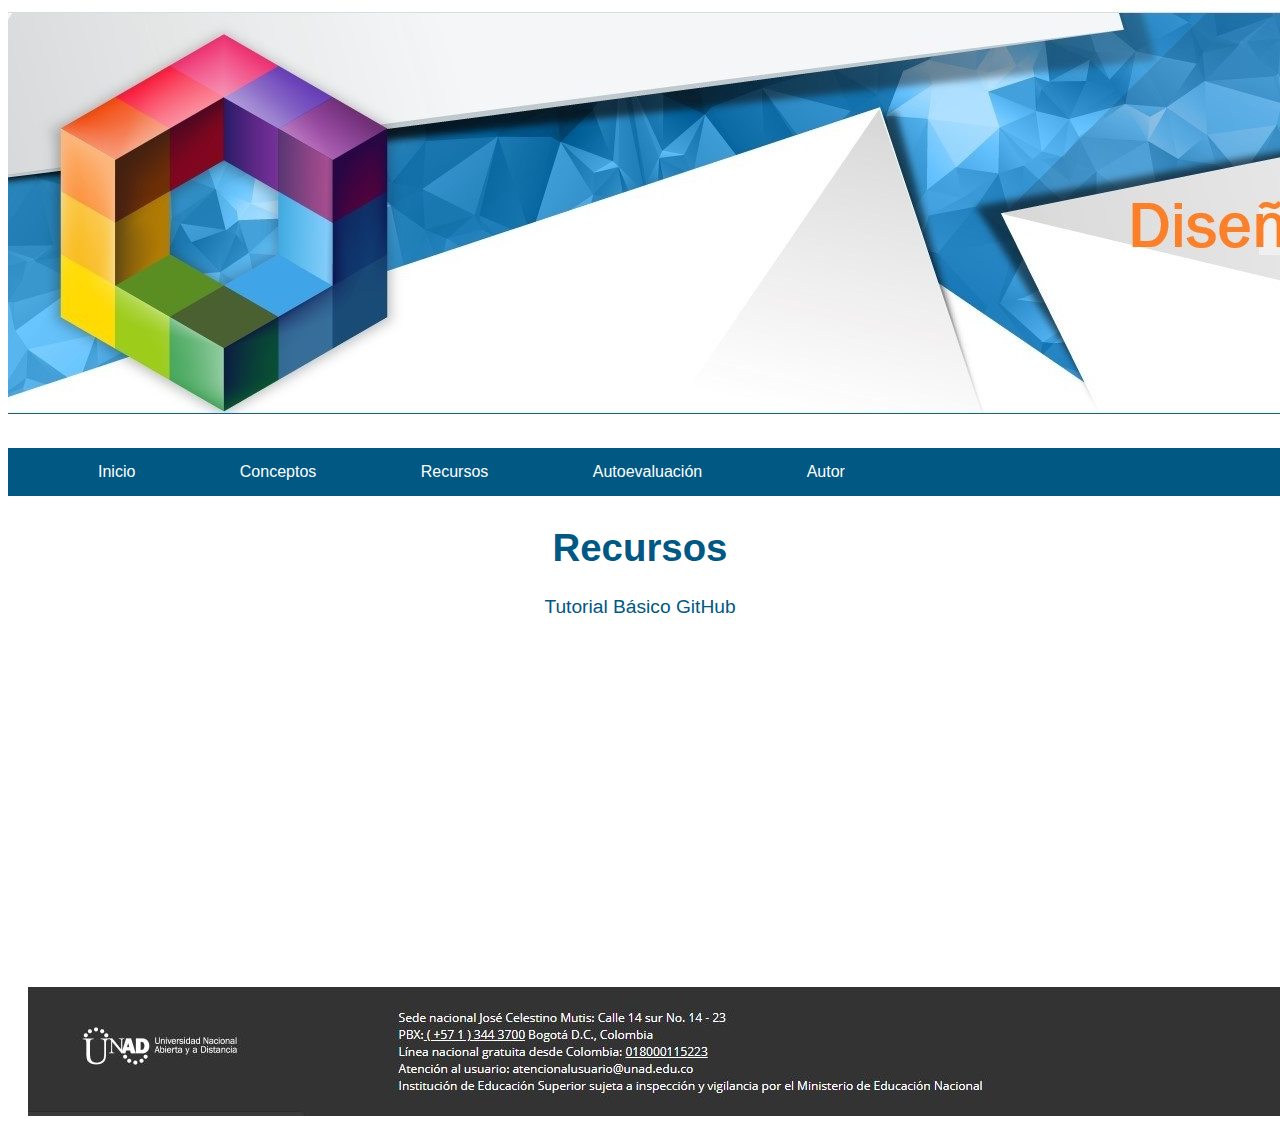
<file: recursos.html>
<!DOCTYPE html>
<html lang="en">
    <head>
        <meta charset="UTF-8">
        <meta name="description" content="Actividad Curso Diseño">
        <meta name="keywords" content="HTML, CSS, Diseño Web">
        <meta name="author" content="Jenny Marin">
        <meta name="viewport" content="width=device-width, initial-scale=1.0">
        <title>OVI</title>
        <link rel="stylesheet" href="css/main.css">
    </head>
<body>
    <header>
        <div class="fond"> 
            <a href="#"><img src="img/Imagen.jpg"/> </a>
        </div>
        <nav class="navegacion">
            <ul class="menu">
                <li><a href="inicio.html">Inicio</a></li>
                <li><a href="conceptos.html">Conceptos</a>
                <ul class="submenu">
                    <li><a href="conceptos2.html">Conceptos2</a></li>
                </ul>
                </li>
                <li><a href="recursos.html">Recursos</a>
                <ul class="submenu">
                    <li><a href="recursos2.html">Recursos2</a></li>
                </ul>
                </li>
                <li><a href="autoevaluacion.html">Autoevaluación</a>
                <ul class="submenu">
                    <li><a href="autoevaluacion2.html">Autoevaluación2</a></li>
                    <li><a href="EvaluacionSitio.html">Evaluación Sitio</a></li>
                </ul>
                </li>
                <li><a href="autor.html">Autor</a>
                    <ul class="submenu">
                        <li><a href="planmejoramiento.html">Plan Mejoramiento</a></li> 
                    </ul>
                </li>
            </ul>
        </nav>
    <div class="titulo"> 
        <h1 > Recursos </h1> 
        <p>Tutorial Básico GitHub</p>
   </div>
   </header>
    <section class="video">
    <iframe width="560" height="315" src="https://www.youtube.com/embed/nMSNGXASwj0" 
    frameborder="0" 
    allow="accelerometer; autoplay; clipboard-write; encrypted-media; gyroscope; picture-in-picture" 
    allowfullscreen></iframe>
    </section>
    <footer>
        <div class="pie">
            <img src="img/piepag.jpg"/>
        </div>
    </footer>
</body>
</html>
</file>
<file: css/main.css>
*{
    padding: 10;
    margin: 10;
    /*border: solid 1px;*/
   
}
body{

    font-family: 'Franklin Gothic Medium', 'Arial Narrow', Arial, sans-serif;
}
header #logo{
    padding: 25px;
    float: inline-start;
    text-align: center;
}
.navegacion{
  width: 1500px;
  margin: 30px auto;
  background-color: rgb(0, 88,131);
}
.navegacion ul{
    list-style: none;
}
.menu > li {
    position: relative;
    display: inline-block;
}
.menu > li > a{
    display: block;
    color:white;
    padding: 15px 50px;
    text-decoration: none;
}
.menu li a:hover{
    background-color:rgb(2, 10, 87);
    transition: all ;
}
.submenu{
    position: absolute;
    background-color: rgb(0, 88,131);
    width: 100%;
    display: none;
}
.submenu li a{
    display: block;
    padding: 5px;
    color:white;
    text-decoration: none;
}
.menu li:hover .submenu{
 display: block;
}
#main-container header main .text h1{
    text-align: center;
    font-size: 50px;
    color:rgb(0, 88,131) ;
}
.text{
    margin-left:20px;
    margin-right:200px ;
}
aside{
     float: right;
     font-size: 5px;
     margin-right:100px;
}
.titulo{
    font-size: larger;
    text-align: center;
    color:rgb(0, 88,131);
}
section{
    margin-left:20px;
    margin-right:200px ;
}
.image{
    margin: 30px auto;
}
header #butt{
    background-color: cornflowerblue;
    color: white;
    border-radius: 30px;
    text-shadow: 0 4px 4px rgba(0, 0, 0, 0.2);
    font-size: 20px;
}
.fond{
    text-align: center;
}
.aut{
 text-align: left;
 margin-left: 150px;
 padding: 30px;
 
}
.datos{
    margin-left:150px;
    margin-right:200px ;
    padding: 50px 0px 50px 0px;
}
.video{
    text-align: center;
    padding: 10px;
}
.play{
    text-align: center;
}
.pie{
 text-align: center;
 padding: 10px 50px 10px 20px;
}
</file>
